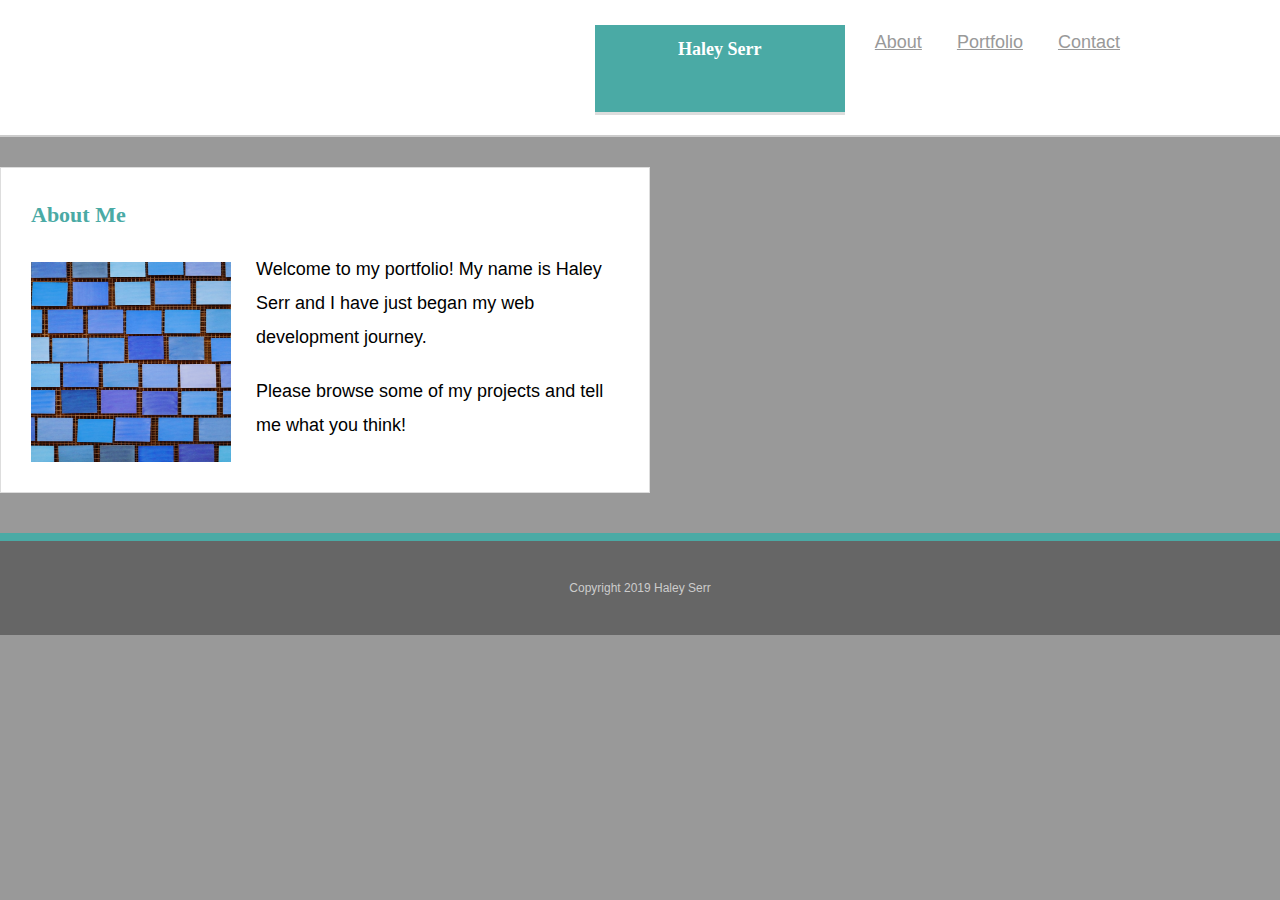
<file: index.html>
<!DOCTYPE html>

<head>
    <html lang="en-us">
    <title>Haley Serr's Portfolio</title>
    <link rel="stylesheet" type="text/css" href="./assets/css/reset.css">
    <link rel="stylesheet" type="text/css" href="./assets/css/style.css">
</head>

<body>
    <header>
        <div class="container">
            <nav>
                <h1 id="myname"> Haley Serr</h1>

                <a href="index.html">About</a>
                <a href="portfolio.html">Portfolio</a>
                <a href="contact.html">Contact</a>

            </nav>
        </div>
    </header>
    <div class="focussection">
        <section class="focuscontainer">

            <h2>About Me</h2>
            <div>
                <img id="mypicture" src="./assets/images/triviaimage.jpg" alt="Image of Haley Serr" />

                <p>Welcome to my portfolio! My name is Haley Serr and I have just began my web development journey.</p>
                <p>Please browse some of my projects and tell me what you think!</p>
            </div>
        </section>

    </div>

    <footer>Copyright 2019 Haley Serr</footer>
</body>
</file>
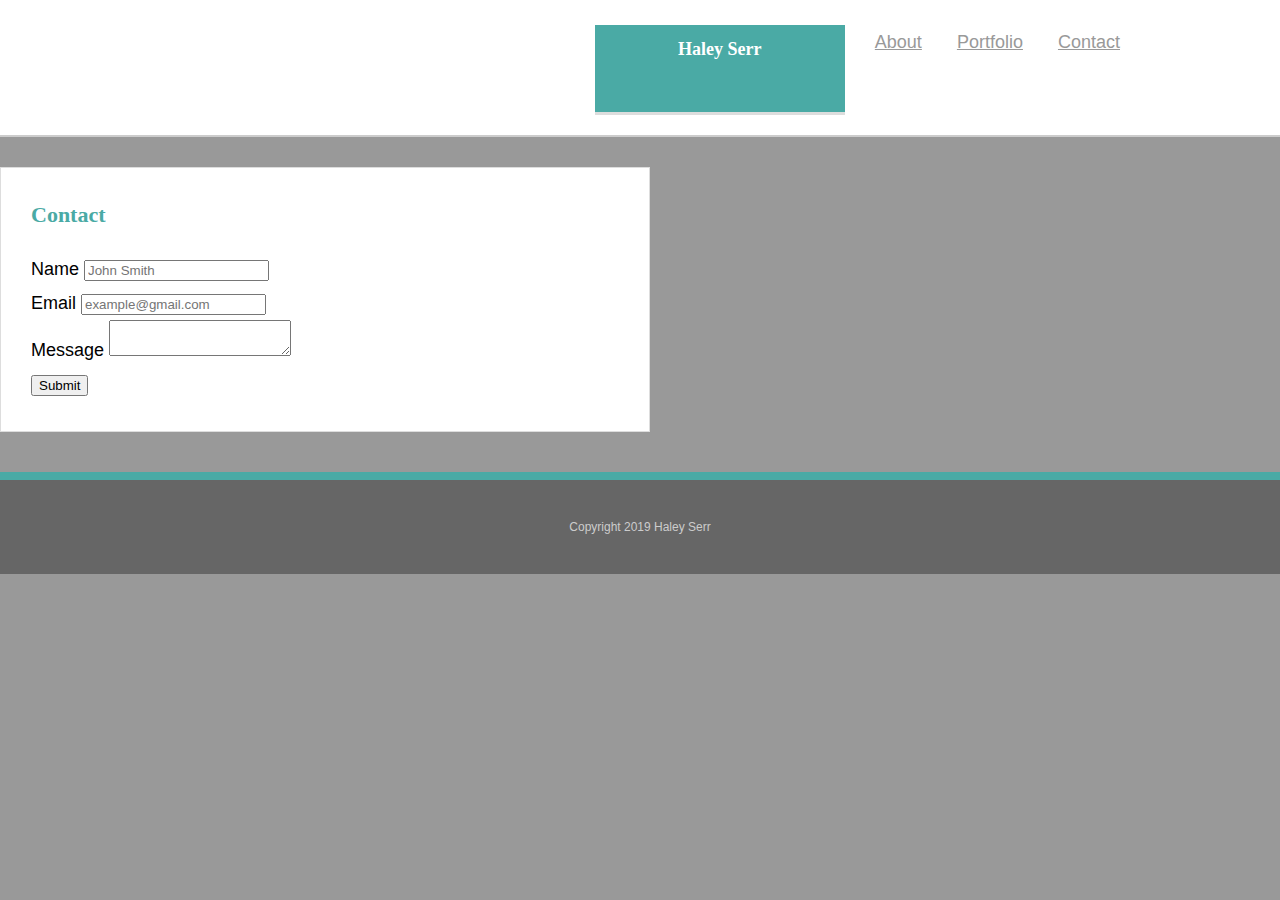
<file: contact.html>
<!DOCTYPE html>

<head>
    <html lang="en-us">
    <title>Haley Serr's Portfolio</title>
    <link rel="stylesheet" type="text/css" href="./assets/css/reset.css">
    <link rel="stylesheet" type="text/css" href="./assets/css/style.css">
</head>

<body>
    <header>
        <div class="container">
            <nav>
                <h1 id="myname"> Haley Serr</h1>
                <a href="index.html">About</a>
                <a href="portfolio.html">Portfolio</a>
                <a href="contact.html">Contact</a>
            </nav>
        </div>
    </header>
    <div class="focussection">
        <section class="focuscontainer">
            <h2>Contact</h2>
            <div>
                <Form>
                    <ul>
                        <li>
                            <label for="name">Name</label>
                            <input type="text" name="name" id="name" placeholder="John Smith" required="required" />
                        </li>
                        <li>
                            <label for="email">Email</label>
                            <input type="text" name="email" id="email" placeholder="example@gmail.com"
                                required="required" />
                        </li>
                        <li>
                            <label for="message">Message</label>
                            <textarea name="message" id="message" required="required"> </textarea>
                        </li>
                    </ul>

                    <input type="submit" name="submit" />
                </Form>
            </div>
        </section>

    </div>

    <footer>Copyright 2019 Haley Serr</footer>
</body>
</file>
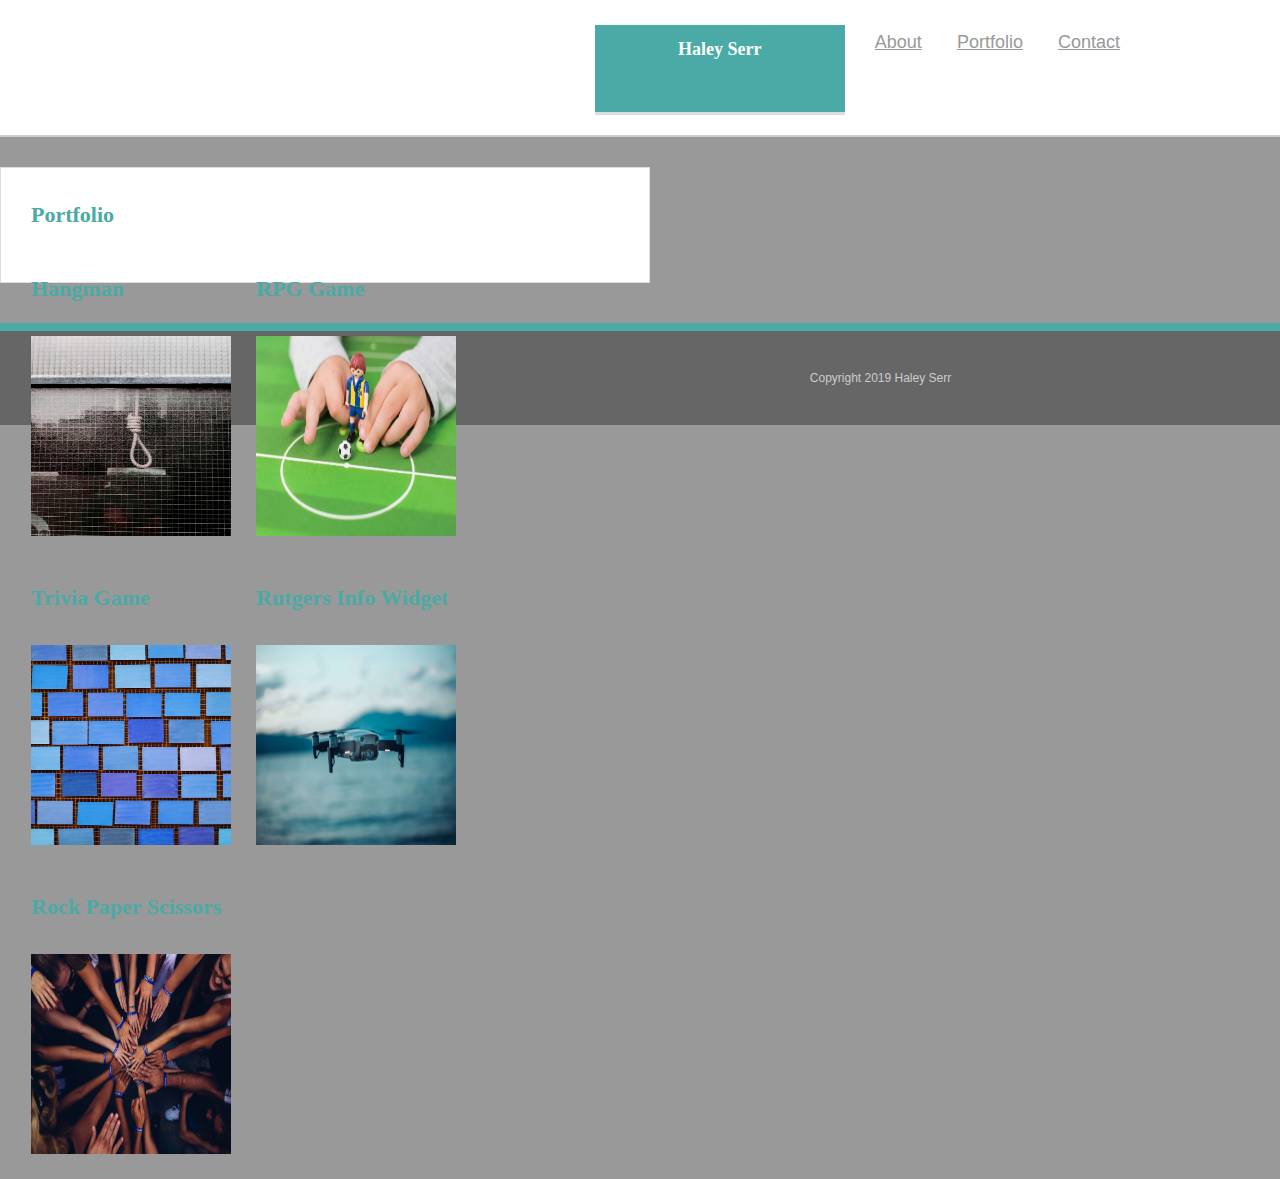
<file: portfolio.html>
<!DOCTYPE html>

<head>
    <html lang="en-us">
    <title>Haley Serr's Portfolio</title>
    <link rel="stylesheet" type="text/css" href="./assets/css/reset.css">
    <link rel="stylesheet" type="text/css" href="./assets/css/style.css">
</head>

<body>
    <header>
        <div class="container">
            <nav>
                <h1 id="myname"> Haley Serr</h1>
                <a href="index.html">About</a>
                <a href="portfolio.html">Portfolio</a>
                <a href="contact.html">Contact</a>
            </nav>
        </div>
    </header>
    <div class="focussection">
        <section class="focuscontainer">
            <h2>Portfolio</h2>
            <div class="portfolio">
                <h3>Hangman</h3>
                <img class="portfoliopicture" src="./assets/images/hangmanimage.jpg" alt="Hangman" />
            </div>
            <div class="portfolio">
                <h3>RPG Game</h3>
                <img class="portfoliopicture" src="./assets/images/RPGimage.jpg" alt="RPG Game" />
            </div>
            <div class="portfolio">
                <h3>Trivia Game</h3>
                <img class="portfoliopicture" src="./assets/images/triviaimage.jpg" alt="Trivia Game" />
            </div>
            <div class="portfolio">
                <h3>Rutgers Info Widget</h3>
                <img class="portfoliopicture" src="./assets/images/rutgersimage.jpg" alt="Rutgers Info Widget" />
            </div>
            <div class="portfolio">
                <h3>Rock Paper Scissors</h3>
                <img class="portfoliopicture" src="./assets/images/RPSimage.jpg" alt="Rock Paper Scissors" />
            </div>
        </section>

    </div>

    <footer>Copyright 2019 Haley Serr</footer>
</body>
</file>
<file: assets/css/style.css>
/*
    Teal color (used for headings and backgrounds): #4aaaa5
    Regular font color (used for paragraphs and all text besides the headings): #777777
    Main header background color: #ffffff
    Main header border color: #cccccc
    Footer background color: #666666
    Main content background color: #ffffff
    Main content border color: #dddddd
    For heading fonts use font-family: 'Georgia', Times, Times New Roman, serif;.
    For all other fonts use 'Arial', 'Helvetica Neue', Helvetica, sans-serif;.
    The entire content and the main section content area is 960px wide
 */

* {
    box-sizing: border-box;
}

body {
    background: #999999;
    font-size: 18px;
    line-height: 34px;
    font-family: Arial, Helvetica, "Helvetica Neue", sans-serif;
    font: #777777;
}

header {
    background: #ffffff;
    border-bottom: 2px solid #cccccc;
    width: 100%;
    margin: 0 0 30px;
    overflow: auto;

}


#mypicture {
    width: 200px;
    height: 200px;
    margin-top: 10px;
    float: left;
    margin-right: 25px;
}

nav {
    float: right;
    margin-top: 25px;
}

nav a {
    color: #999999;
    text-decoration: underline;
    margin-left: 15px;
    display: inline-block;
    padding-left: 15px;
    line-height: 18px;
}

#myname {
    Background: #4aaaa5;
    font-size: 18px;
    font-family: Georgia, Times, "Times New Roman", Times, serif;
    color: #ffffff;
    float: left;
    text-align: center;
    width: 250px;
    height: 90px;

}


h1 {
    margin-bottom: 20px;
    font-family: Georgia, 'Times New Roman', Times, serif;
    font-weight: 700;
    color: #4aaaa5;
    font-size: 30px;
    line-height: 49px;
    border-bottom: 3px solid #dddddd;
    padding-bottom: 20px;
}

h2 {
    margin-bottom: 20px;
    font-family: Georgia, 'Times New Roman', Times, serif;
    font-weight: 700;
    color: #4aaaa5;
    font-size: 22px;
}

h3 {
    margin-bottom: 20px;
    font-family: Georgia, 'Times New Roman', Times, serif;
    font-weight: 700;
    color: #4aaaa5;
    font-size: 22px;
}

p {
    margin-bottom: 20px;
}

.focussection {
    background: #ffffff;
    padding: 30px 30px 30px 30px;
    margin: 0 0 40px 0;
    width: 100%;
    max-width: 650px;
    float: center;
    border: 1px solid #dddddd;
}

.focuscontainer {
    padding-top: 100 px;
}


.container {
    width: 100%;
    max-width: 960px;
    margin: 0 auto;
    clear: both;
}


footer {
    background: #666666;
    padding: 30px 0;
    border-top: 8px solid #4aaaa5;
    color: #cccccc;
    font-size: 12px;
    text-align: center;
    float: bottom;
}

.portfoliopicture {
    width: 200px;
    height: 200px;
    margin-top: 10px;
    float: left;
    margin-right: 25px;
}

.portfolio {
    width: 274 px;
    overflow: auto;
    position: relative;
    float: left;
    margin: 20px 0 25px;
}
</file>
